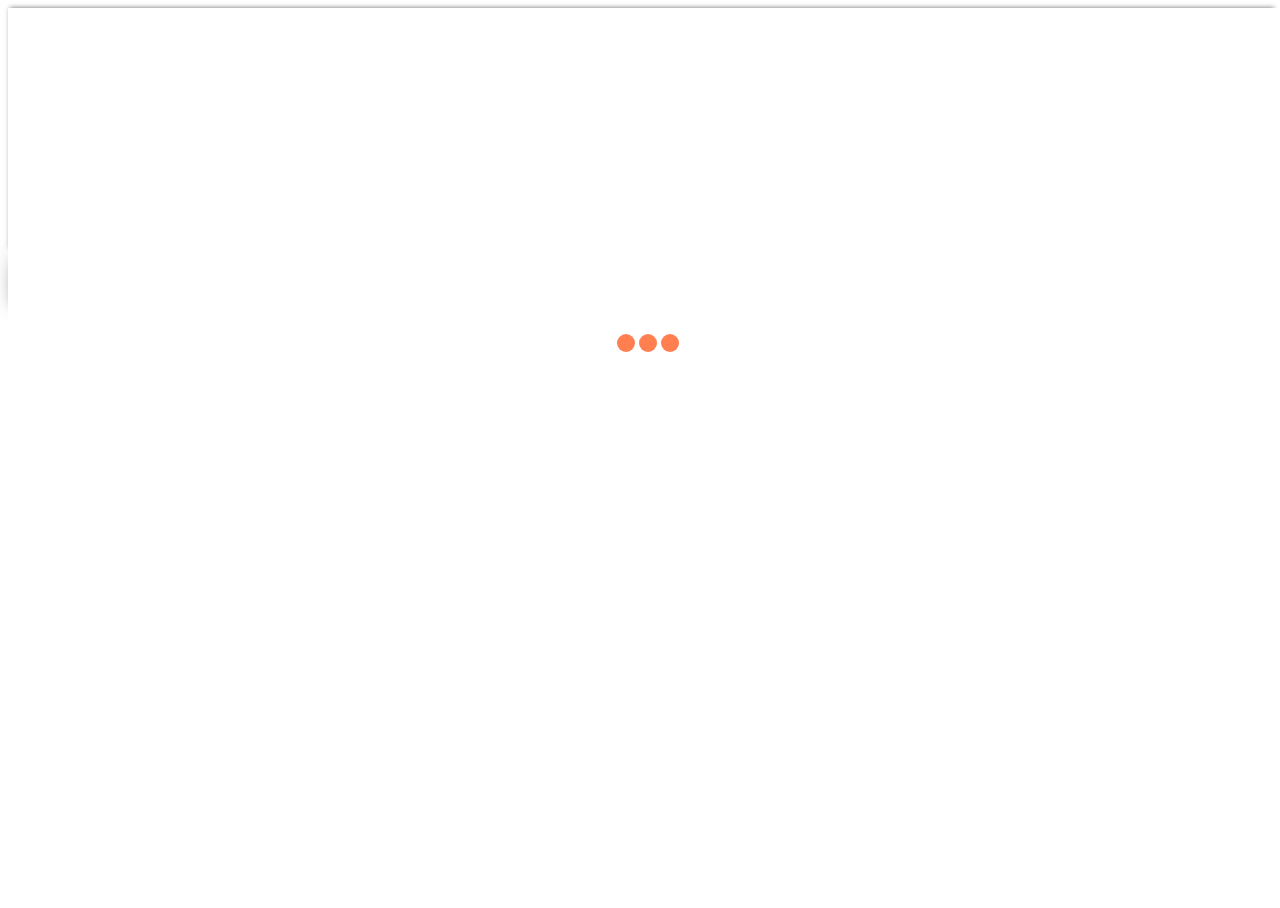
<file: category.html>
<!doctype html>
<html lang="en">
<head>
<meta charset="utf-8" />
<link rel="icon" type="image/png" href="assets/img/favicon.ico">
<meta http-equiv="X-UA-Compatible" content="IE=edge,chrome=1" />

<title>Mobigents</title>

<meta
	content='width=device-width, initial-scale=1.0, maximum-scale=1.0, user-scalable=0'
	name='viewport' />
<meta name="viewport" content="width=device-width" />
<link href="assets/css/fusion.css" rel="stylesheet" />
</head>
<body>
	<div id="waitingModal"
		style="display: block; position: absolute; z-index: 1000;
	/* top: 50%; */ width: 100%; text-align: center; height: 100%; background: white; color: white; opacity: 1; margin: auto;">

		<div
			style="margin: 0px auto; vertical-align: ce; margin-top: 20%; color: white; font-size: 1.6em; font-weight: 500;"
			class="winfo">
			Plase wait.<br>Operation is in progress...
		</div>

		<div style="position: relative; margin-top: 20px; display: block"
			id="spinnerProgress" class="sk-spinner sk-spinner-three-bounce">
			<div class="sk-bounce1"></div>
			<div class="sk-bounce2"></div>
			<div class="sk-bounce3"></div>
		</div>

	</div>
	<div class="wrapper">
		<div class="sidebar" data-color="purple">


			<div class="sidebar-wrapper">
				<div class="logo">
					<a href="http://mobigents.com" class="simple-text">Mobigents@Inventrory</a>
				</div>

				<ul class="nav">


					<li class="active"><a href="category.html"> <i
							class="pe-7s-more"></i>
							<p>Category</p>
					</a>
					</li>
					<li><a href="products.html"> <i class="pe-7s-keypad"></i>
							<p>Products</p>
					</a></li>
					
					<li><a href="sites.html"> <i class="pe-7s-box2"></i>
							<p>Sites</p>
					</a></li>
					

					<li><a href="addtostock.html"> <i class="fa fa-bars"></i>
							<p>Add To Stock</p>
					</a></li>

					<li><a href="addtostock.html"> <i class="fa fa-bars"></i>
							<p>Withdraw From Stock</p>
					</a></li>
					
					<li><a href="history.html"> <i class="fa fa-bars"></i>
							<p>History</p>
					</a>
					</li>


				</ul>
			</div>
		</div>

		<div class="main-panel">
			<nav class="navbar navbar-default navbar-fixed">
				<div class="container-fluid">
					<div class="navbar-header">
						<button type="button" class="navbar-toggle" data-toggle="collapse"
							data-target="#navigation-example-2">
							<span class="sr-only">Toggle navigation</span> <span
								class="icon-bar"></span> <span class="icon-bar"></span> <span
								class="icon-bar"></span>
						</button>
						<a class="navbar-brand" href="#">Dashboard</a>
					</div>

					<ul class="nav navbar-nav navbar-right">

						<!-- <li class="dropdown" >
                              <a href="" class="dropdown-toggle" data-toggle="dropdown">
                                    <span id="dropdownContainer">Dropdown</span>
                                    <b class="caret"></b>
                              </a>
                              <ul class="dropdown-menu" id="dropdown-menu">
                                <li><a href="#">Action</a></li>
                                <li><a href="#">Another action</a></li>
                                <li><a href="#">Something</a></li>
                                <li><a href="#">Another action</a></li>
                                <li><a href="#">Something</a></li>
                                <li class="divider"></li>
                                <li><a href="#">Separated link</a></li>
                              </ul>
                        </li> -->
						<li><a href="#"> Log out </a></li>
					</ul>

				</div>
			</nav>


			<div class="content">
				<div id="mobTable"></div>

				<footer class="footer"> </footer>
			</div>
		</div>

	</div>



</body>

<!--   Core JS Files   -->
<script src="assets/js/jquery-1.10.2.js" type="text/javascript"></script>

<script src="microutils.js"></script>
<script src="appcenter.js"></script>

<script type="text/javascript">


$(document).ready(function(){
	   
	  
		   var domainMap =[]; 
		   var allDomainMap =['category']; 
		   $.getJSON(serverRoot+"/mobigents-rest/objects/schema/category",function(data){
			   rows = data.rows;
			   for(var k in rows){	
				   if(!domainMap[rows[k].data.name]){
					    var st=allDomainMap[rows[k].data.name];
					    var count=0;
					    if(st){
					    	count=parseInt(st.count);
					    }
				   		domainMap[rows[k].data.name]={datadomain:rows[k].data.name,count:count};
				   }
			   }
			   
			   /* for(var k in domainMap){		
				   $("#dropdown-menu").append('<li><a>'+k+"("+domainMap[k].count+')</a></li>');
			   } */
			   /* $("#dropdown-menu a").click(function(){
				   var dataS = $(this).html().split("(")[0];
				   $("#dropdownContainer").html(dataS);
				   domainLoad(dataS);
			   }); */
			   if(rows && rows.length>0){
				   //$("#dropdownContainer").html(rows[0].data.name);
			   		domainLoad(rows[0].data.name);
			   }else{
				   preloadScripts(function(){
		    			$(domainContext).addClass("container-fluid");
		    			$('body #modalTable').remove();
		    			$("#waitingModal").hide();
		    	   });
			   }
		   });
	
});

function domainLoad(name){
	$("#mobTable").empty();
	
	columnsMetaMap = [];
	
	$("#mobTable").domainTable({
   		tableId:'table',
   		domainName:name,
   		dateFilter:true
   	});
	
	
}


</script>

</body>

</html>
</file>
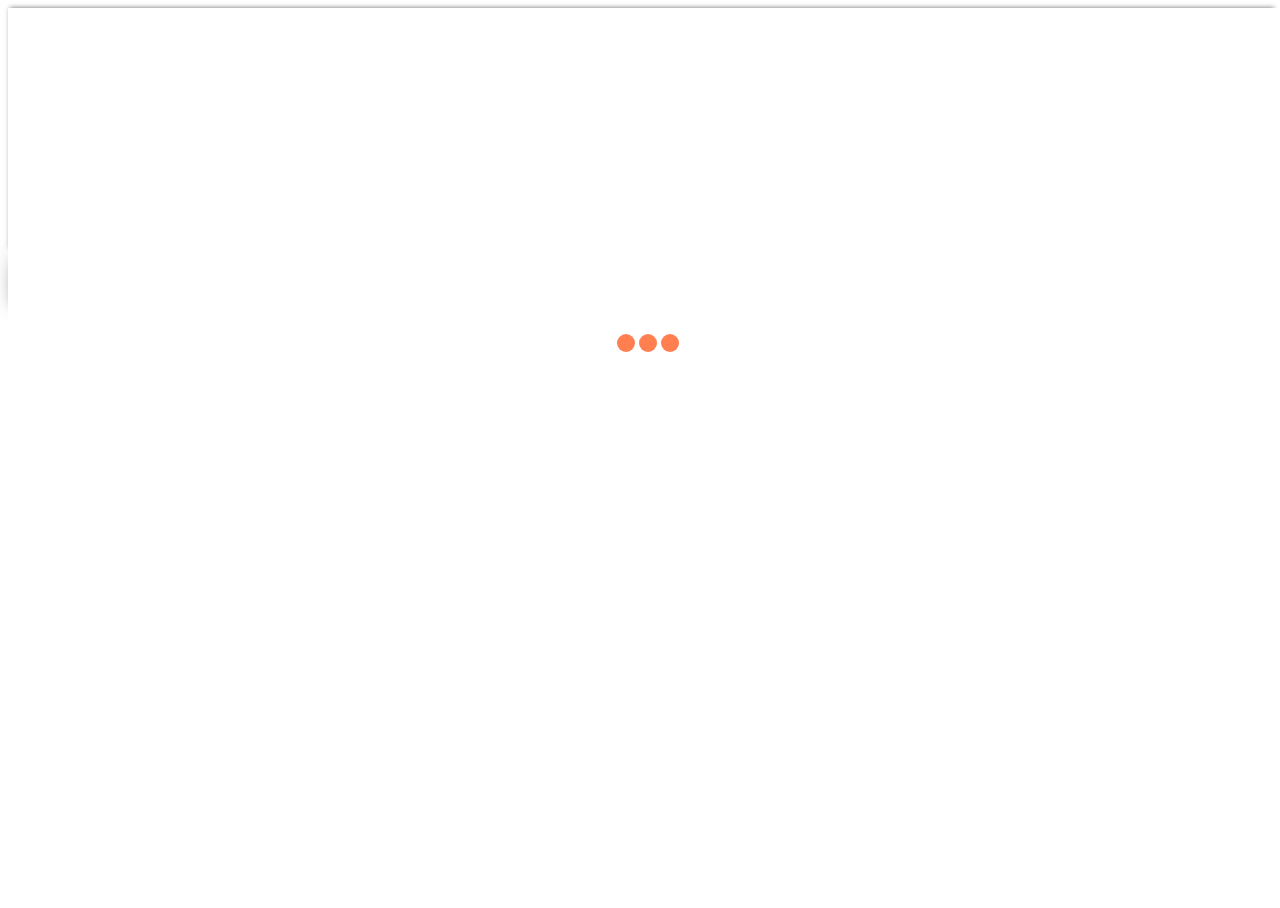
<file: history.html>
<!doctype html>
<html lang="en">
<head>
<meta charset="utf-8" />
<link rel="icon" type="image/png" href="assets/img/favicon.ico">
<meta http-equiv="X-UA-Compatible" content="IE=edge,chrome=1" />

<title>Mobigents</title>

<meta content='width=device-width, initial-scale=1.0, maximum-scale=1.0, user-scalable=0' name='viewport' />
<meta name="viewport" content="width=device-width" />
<link href="assets/css/fusion.css" rel="stylesheet" />
</head>
<body>
	<div
		id="waitingModal" style="display:block;position: absolute; z-index: 1000; 
	/* top: 50%; */ width: 100%; text-align: center; height: 100%; background:white; color: white; opacity: 1; margin: auto;">

		<div
			style="margin: 0px auto; vertical-align: ce; margin-top: 20%; color: white; font-size: 1.6em; font-weight: 500;" class="winfo">Plase wait.<br>Operation is in progress...</div>
			
			<div style="position:relative;margin-top:20px;display: block" id="spinnerProgress"
			class="sk-spinner sk-spinner-three-bounce">
			<div class="sk-bounce1"></div>
			<div class="sk-bounce2"></div>
			<div class="sk-bounce3"></div>
		</div>

	</div>
	<div class="wrapper">
		<div class="sidebar" data-color="purple">


			<div class="sidebar-wrapper">
				<div class="logo">
					<a href="http://mobigents.com" class="simple-text">Mobigents@Inventrory</a>
				</div>

				<ul class="nav">
				
					
					<li><a href="category.html"> <i
							class="pe-7s-more"></i>
							<p>Category</p>
					</a>
					</li>
					<li><a href="products.html"> <i class="pe-7s-keypad"></i>
							<p>Products</p>
					</a></li>
					
					<li><a href="sites.html"> <i class="pe-7s-box2"></i>
							<p>Sites</p>
					</a></li>

					<li><a href="addtostock.html"> <i class="fa fa-bars"></i>
							<p>Add To Stock</p>
					</a></li>
					
					<li><a href="consumestock.html"> <i class="fa fa-bars"></i>
							<p>Consume Stock</p>
					</a></li>
					
					<li class="active"><a href="history.html"> <i class="fa fa-bars"></i>
							<p>History</p>
					</a></li>
					
					

				</ul>
			</div>
		</div>

		<div class="main-panel">
			<nav class="navbar navbar-default navbar-fixed">
				<div class="container-fluid">
					<div class="navbar-header">
						<button type="button" class="navbar-toggle" data-toggle="collapse" data-target="#navigation-example-2">
							<span class="sr-only">Toggle navigation</span> <span class="icon-bar"></span> <span class="icon-bar"></span> <span
								class="icon-bar"></span>
						</button>
						<a class="navbar-brand" href="#">Dashboard</a>
					</div>
					
					<ul class="nav navbar-nav navbar-right">
                        
                        <!-- <li class="dropdown" >
                              <a href="" class="dropdown-toggle" data-toggle="dropdown">
                                    <span id="dropdownContainer">Dropdown</span>
                                    <b class="caret"></b>
                              </a>
                              <ul class="dropdown-menu" id="dropdown-menu">
                                <li><a href="#">Action</a></li>
                                <li><a href="#">Another action</a></li>
                                <li><a href="#">Something</a></li>
                                <li><a href="#">Another action</a></li>
                                <li><a href="#">Something</a></li>
                                <li class="divider"></li>
                                <li><a href="#">Separated link</a></li>
                              </ul>
                        </li> -->
                        <li>
                            <a href="#">
                                Log out
                            </a>
                        </li>
                    </ul>

				</div>
			</nav>


			<div class="content">
				<div id="mobTable"></div>
				
				<footer class="footer"> </footer>
			</div>
		</div>

	</div>



</body>

<!--   Core JS Files   -->
<script src="assets/js/jquery-1.10.2.js" type="text/javascript"></script>

<script src="microutils.js"></script>
<script src="appcenter.js"></script>

<script type="text/javascript">


$(document).ready(function(){
	   
	  
		   var domainMap =[]; 
		   var allDomainMap =['history']; 
		   $.getJSON(serverRoot+"/mobigents-rest/objects/schema/history",function(data){
			   rows = data.rows;
			   for(var k in rows){	
				   if(!domainMap[rows[k].data.name]){
					    var st=allDomainMap[rows[k].data.name];
					    var count=0;
					    if(st){
					    	count=parseInt(st.count);
					    }
				   		domainMap[rows[k].data.name]={datadomain:rows[k].data.name,count:count};
				   }
			   }
			   
			   /* for(var k in domainMap){		
				   $("#dropdown-menu").append('<li><a>'+k+"("+domainMap[k].count+')</a></li>');
			   } */
			   /* $("#dropdown-menu a").click(function(){
				   var dataS = $(this).html().split("(")[0];
				   $("#dropdownContainer").html(dataS);
				   domainLoad(dataS);
			   }); */
			   if(rows && rows.length>0){
				   //$("#dropdownContainer").html(rows[0].data.name);
			   		domainLoad(rows[0].data.name);
			   }else{
				   preloadScripts(function(){
		    			$(domainContext).addClass("container-fluid");
		    			$('body #modalTable').remove();
		    			$("#waitingModal").hide();
		    	   });
			   }
		   });
	
});

function domainLoad(name){
	$("#mobTable").empty();
	
	columnsMetaMap = [];
	
	$("#mobTable").domainTable({
   		tableId:'table',
   		domainName:name,
   		dateFilter:true
   	});
	
	
}


</script>

</body>

</html>
</file>
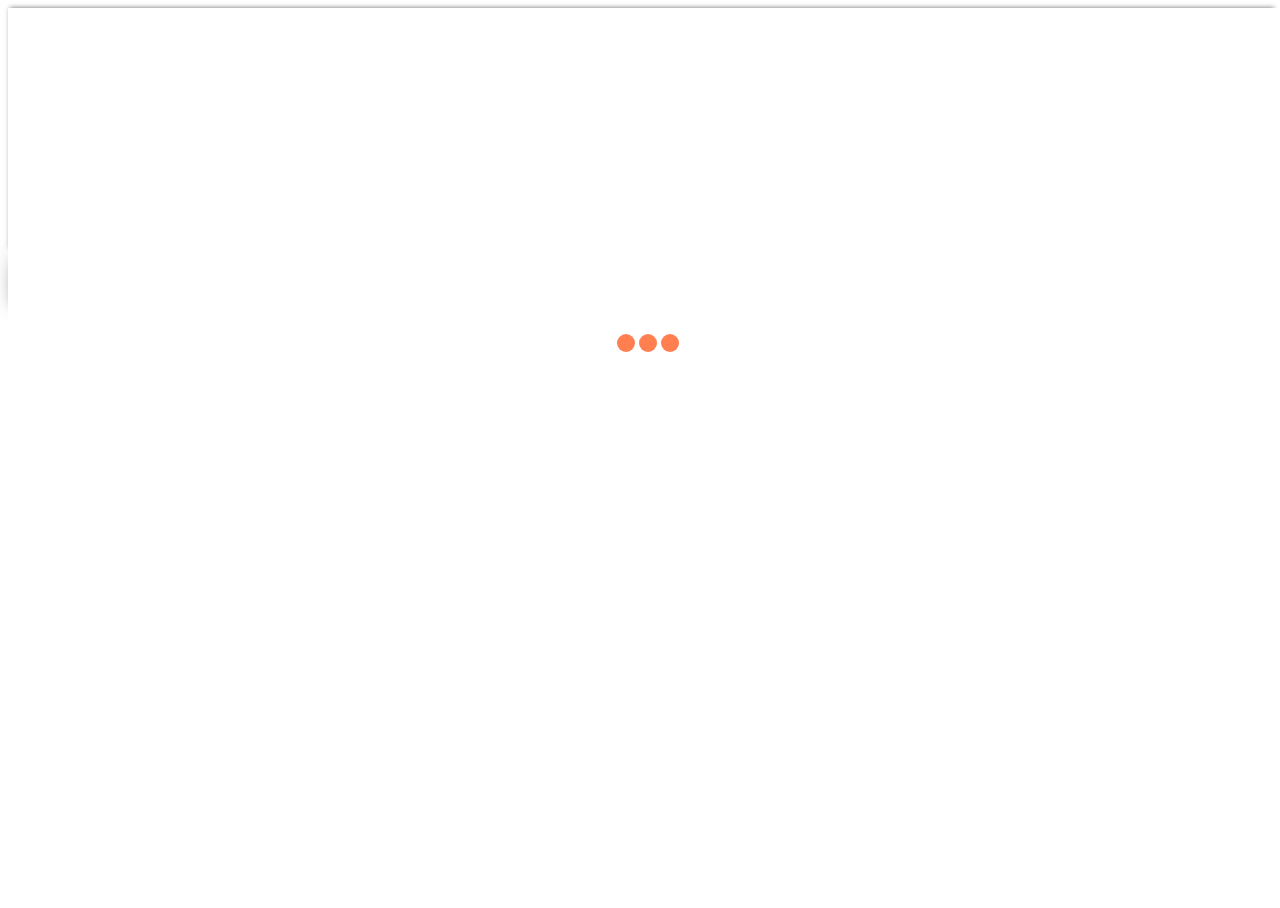
<file: products.html>
<!doctype html>
<html lang="en">
<head>
<meta charset="utf-8" />
<link rel="icon" type="image/png" href="assets/img/favicon.ico">
<meta http-equiv="X-UA-Compatible" content="IE=edge,chrome=1" />

<title>Mobigents</title>

<meta content='width=device-width, initial-scale=1.0, maximum-scale=1.0, user-scalable=0' name='viewport' />
<meta name="viewport" content="width=device-width" />
<link href="assets/css/fusion.css" rel="stylesheet" />
</head>
<body>
	<div
		id="waitingModal" style="display:block;position: absolute; z-index: 1000; 
	/* top: 50%; */ width: 100%; text-align: center; height: 100%; background:white; color: white; opacity: 1; margin: auto;">

		<div
			style="margin: 0px auto; vertical-align: ce; margin-top: 20%; color: white; font-size: 1.6em; font-weight: 500;" class="winfo">Plase wait.<br>Operation is in progress...</div>
			
			<div style="position:relative;margin-top:20px;display: block" id="spinnerProgress"
			class="sk-spinner sk-spinner-three-bounce">
			<div class="sk-bounce1"></div>
			<div class="sk-bounce2"></div>
			<div class="sk-bounce3"></div>
		</div>

	</div>
	<div class="wrapper">
		<div class="sidebar" data-color="purple">


			<div class="sidebar-wrapper">
				<div class="logo">
					<a href="http://mobigents.com" class="simple-text">Inventory</a>
				</div>

				<ul class="nav">
				
					
					<li><a href="category.html"> <i
							class="pe-7s-more"></i>
							<p>Category</p>
					</a>
					</li>
					<li class="active"><a href="products.html"> <i class="pe-7s-keypad"></i>
							<p>Products</p>
					</a></li>
					
					<li><a href="sites.html"> <i class="pe-7s-box2"></i>
							<p>Sites</p>
					</a></li>

					<li><a href="addtostock.html"> <i class="fa fa-bars"></i>
							<p>Add To Stock</p>
					</a></li>
					
					<li><a href="consumestock.html"> <i class="fa fa-bars"></i>
							<p>Withdraw From Stock</p>
					</a></li>
					
					<li><a href="history.html"> <i class="fa fa-bars"></i>
							<p>History</p>
					</a>
					</li>
					
					

				</ul>
			</div>
		</div>

		<div class="main-panel">
			<nav class="navbar navbar-default navbar-fixed">
				<div class="container-fluid">
					<div class="navbar-header">
						<button type="button" class="navbar-toggle" data-toggle="collapse" data-target="#navigation-example-2">
							<span class="sr-only">Toggle navigation</span> <span class="icon-bar"></span> <span class="icon-bar"></span> <span
								class="icon-bar"></span>
						</button>
						<a class="navbar-brand" href="#">Dashboard</a>
					</div>
					
					<ul class="nav navbar-nav navbar-right">
                        
                        <!-- <li class="dropdown" >
                              <a href="" class="dropdown-toggle" data-toggle="dropdown">
                                    <span id="dropdownContainer">Dropdown</span>
                                    <b class="caret"></b>
                              </a>
                              <ul class="dropdown-menu" id="dropdown-menu">
                                <li><a href="#">Action</a></li>
                                <li><a href="#">Another action</a></li>
                                <li><a href="#">Something</a></li>
                                <li><a href="#">Another action</a></li>
                                <li><a href="#">Something</a></li>
                                <li class="divider"></li>
                                <li><a href="#">Separated link</a></li>
                              </ul>
                        </li> -->
                        <li>
                            <a href="#">
                                Log out
                            </a>
                        </li>
                    </ul>

				</div>
			</nav>


			<div class="content">
				<div id="mobTable"></div>
				
				<footer class="footer"> </footer>
			</div>
		</div>

	</div>



</body>

<!--   Core JS Files   -->
<script src="assets/js/jquery-1.10.2.js" type="text/javascript"></script>

<script src="microutils.js"></script>
<script src="appcenter.js"></script>

<script type="text/javascript">


$(document).ready(function(){
	   
	  
		   var domainMap =[]; 
		   var allDomainMap =['product']; 
		   $.getJSON(serverRoot+"/mobigents-rest/objects/schema/products",function(data){
			   rows = data.rows;
			   for(var k in rows){	
				   if(!domainMap[rows[k].data.name]){
					    var st=allDomainMap[rows[k].data.name];
					    var count=0;
					    if(st){
					    	count=parseInt(st.count);
					    }
				   		domainMap[rows[k].data.name]={datadomain:rows[k].data.name,count:count};
				   }
			   }
			   
			   /* for(var k in domainMap){		
				   $("#dropdown-menu").append('<li><a>'+k+"("+domainMap[k].count+')</a></li>');
			   } */
			   /* $("#dropdown-menu a").click(function(){
				   var dataS = $(this).html().split("(")[0];
				   $("#dropdownContainer").html(dataS);
				   domainLoad(dataS);
			   }); */
			   if(rows && rows.length>0){
				   //$("#dropdownContainer").html(rows[0].data.name);
			   		domainLoad(rows[0].data.name);
			   }else{
				   preloadScripts(function(){
		    			$(domainContext).addClass("container-fluid");
		    			$('body #modalTable').remove();
		    			$("#waitingModal").hide();
		    	   });
			   }
		   });
	
});

function domainLoad(name){
	$("#mobTable").empty();
	
	columnsMetaMap = [];
	
	$("#mobTable").domainTable({
   		tableId:'table',
   		domainName:name,
   		dateFilter:true
   	});
	
	
}


</script>

</body>

</html>
</file>
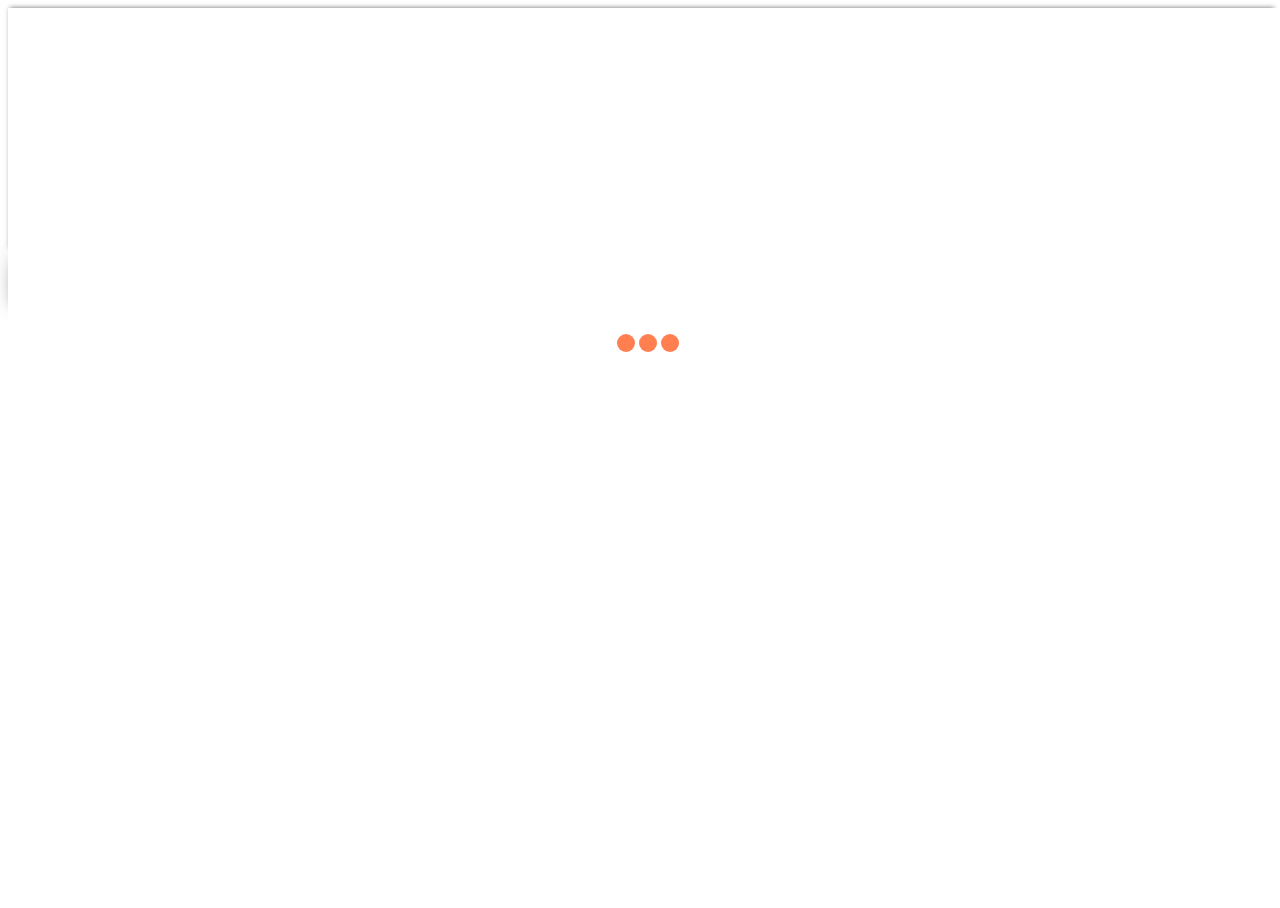
<file: sites.html>
<!doctype html>
<html lang="en">
<head>
<meta charset="utf-8" />
<link rel="icon" type="image/png" href="assets/img/favicon.ico">
<meta http-equiv="X-UA-Compatible" content="IE=edge,chrome=1" />

<title>Mobigents</title>

<meta content='width=device-width, initial-scale=1.0, maximum-scale=1.0, user-scalable=0' name='viewport' />
<meta name="viewport" content="width=device-width" />
<link href="assets/css/fusion.css" rel="stylesheet" />
</head>
<body>
	<div
		id="waitingModal" style="display:block;position: absolute; z-index: 1000; 
	/* top: 50%; */ width: 100%; text-align: center; height: 100%; background:white; color: white; opacity: 1; margin: auto;">

		<div
			style="margin: 0px auto; vertical-align: ce; margin-top: 20%; color: white; font-size: 1.6em; font-weight: 500;" class="winfo">Plase wait.<br>Operation is in progress...</div>
			
			<div style="position:relative;margin-top:20px;display: block" id="spinnerProgress"
			class="sk-spinner sk-spinner-three-bounce">
			<div class="sk-bounce1"></div>
			<div class="sk-bounce2"></div>
			<div class="sk-bounce3"></div>
		</div>

	</div>
	<div class="wrapper">
		<div class="sidebar" data-color="purple">


			<div class="sidebar-wrapper">
				<div class="logo">
					<a href="http://mobigents.com" class="simple-text">Mobigents@Inventrory</a>
				</div>

				<ul class="nav">
				
					
					<li><a href="category.html"> <i
							class="pe-7s-more"></i>
							<p>Category</p>
					</a>
					</li>
					<li ><a href="products.html"> <i class="pe-7s-keypad"></i>
							<p>Products</p>
					</a></li>
					
					<li class="active"><a href="sites.html"> <i class="pe-7s-box2"></i>
							<p>Sites</p>
					</a></li>

					<li><a href="addtostock.html"> <i class="fa fa-bars"></i>
							<p>Add To Stock</p>
					</a></li>
					
					<li><a href="consumestock.html"> <i class="fa fa-bars"></i>
							<p>Withdraw From Stock</p>
					</a></li>
					
					<li><a href="history.html"> <i class="fa fa-bars"></i>
							<p>History</p>
					</a>
					</li>
					
					

				</ul>
			</div>
		</div>

		<div class="main-panel">
			<nav class="navbar navbar-default navbar-fixed">
				<div class="container-fluid">
					<div class="navbar-header">
						<button type="button" class="navbar-toggle" data-toggle="collapse" data-target="#navigation-example-2">
							<span class="sr-only">Toggle navigation</span> <span class="icon-bar"></span> <span class="icon-bar"></span> <span
								class="icon-bar"></span>
						</button>
						<a class="navbar-brand" href="#">Dashboard</a>
					</div>
					
					<ul class="nav navbar-nav navbar-right">
                        
                        <!-- <li class="dropdown" >
                              <a href="" class="dropdown-toggle" data-toggle="dropdown">
                                    <span id="dropdownContainer">Dropdown</span>
                                    <b class="caret"></b>
                              </a>
                              <ul class="dropdown-menu" id="dropdown-menu">
                                <li><a href="#">Action</a></li>
                                <li><a href="#">Another action</a></li>
                                <li><a href="#">Something</a></li>
                                <li><a href="#">Another action</a></li>
                                <li><a href="#">Something</a></li>
                                <li class="divider"></li>
                                <li><a href="#">Separated link</a></li>
                              </ul>
                        </li> -->
                        <li>
                            <a href="#">
                                Log out
                            </a>
                        </li>
                    </ul>

				</div>
			</nav>


			<div class="content">
				<div id="mobTable"></div>
				
				<footer class="footer"> </footer>
			</div>
		</div>

	</div>



</body>

<!--   Core JS Files   -->
<script src="assets/js/jquery-1.10.2.js" type="text/javascript"></script>

<script src="microutils.js"></script>
<script src="appcenter.js"></script>

<script type="text/javascript">


$(document).ready(function(){
	   
	  
		   var domainMap =[]; 
		   var allDomainMap =['product']; 
		   $.getJSON(serverRoot+"/mobigents-rest/objects/schema/sites",function(data){
			   rows = data.rows;
			   for(var k in rows){	
				   if(!domainMap[rows[k].data.name]){
					    var st=allDomainMap[rows[k].data.name];
					    var count=0;
					    if(st){
					    	count=parseInt(st.count);
					    }
				   		domainMap[rows[k].data.name]={datadomain:rows[k].data.name,count:count};
				   }
			   }
			   
			   /* for(var k in domainMap){		
				   $("#dropdown-menu").append('<li><a>'+k+"("+domainMap[k].count+')</a></li>');
			   } */
			   /* $("#dropdown-menu a").click(function(){
				   var dataS = $(this).html().split("(")[0];
				   $("#dropdownContainer").html(dataS);
				   domainLoad(dataS);
			   }); */
			   if(rows && rows.length>0){
				   //$("#dropdownContainer").html(rows[0].data.name);
			   		domainLoad(rows[0].data.name);
			   }else{
				   preloadScripts(function(){
		    			$(domainContext).addClass("container-fluid");
		    			$('body #modalTable').remove();
		    			$("#waitingModal").hide();
		    	   });
			   }
		   });
	
});

function domainLoad(name){
	$("#mobTable").empty();
	
	columnsMetaMap = [];
	
	$("#mobTable").domainTable({
   		tableId:'table',
   		domainName:name,
   		dateFilter:true
   	});
	
	
}


</script>

</body>

</html>
</file>
<file: assets/css/fusion.css>
@keyframes sk-doubleBounce {
  0% {
    -webkit-transform: scale(0);
            transform: scale(0); }
  50% {
    -webkit-transform: scale(1);
            transform: scale(1); } 
  }
  @-webkit-keyframes sk-doubleBounce {
  0% {
    -webkit-transform: scale(0);
            transform: scale(0); }
  50% {
    -webkit-transform: scale(1);
            transform: scale(1); } }
            

.sk-spinner-three-bounce.sk-spinner {
     position: absolute;
    margin: auto;
    width: 100%;
    bottom: 10px;
  text-align: center; }
.sk-spinner-three-bounce div {
  width: 18px;
  height: 18px;
  background-color: #333;
  background: coral;
  border-radius: 100%;
  display: inline-block;
  
  -webkit-animation: sk-threeBounceDelay 1.4s infinite ease-in-out;
          animation: sk-threeBounceDelay 1.4s infinite ease-in-out;
  /* Prevent first frame from flickering when animation starts */
  -webkit-animation-fill-mode: both;
          animation-fill-mode: both; }
.sk-spinner-three-bounce .sk-bounce1 {
  -webkit-animation-delay: -0.32s;
          animation-delay: -0.32s; }
.sk-spinner-three-bounce .sk-bounce2 {
  -webkit-animation-delay: -0.16s;
          animation-delay: -0.16s; }
@-webkit-keyframes sk-threeBounceDelay {
  0%, 80%, 100% {
    -webkit-transform: scale(0);
            transform: scale(0); }
  40% {
    -webkit-transform: scale(1);
            transform: scale(1); } }
@keyframes sk-threeBounceDelay {
  0%, 80%, 100% {
    -webkit-transform: scale(0);
            transform: scale(0); }
  40% {
    -webkit-transform: scale(1);
            transform: scale(1); } }
.logo {
	
}            
.navbar{
	box-shadow: 0 10px 20px -12px rgba(0, 0, 0, 0.42), 0 3px 20px 0px rgba(0, 0, 0, 0.12), 0 8px 10px -5px rgba(0, 0, 0, 0.2);
}
.table-striped thead tr,.fixed-table-header thead tr{
	}
.table-striped thead tr th,.fixed-table-header thead tr th{
	color:white!important;
	background:#123456;
	
}
.sidebar-wrapper{
	border: solid 1px #555;
}
.sidebar{

        box-shadow: 10px 0px 5px rgba(0,0,0,0.6);
        -moz-box-shadow: 10px 0px 5px rgba(0,0,0,0.6);
        -webkit-box-shadow: 2px 0px 5px rgba(0,0,0,0.6);
        -o-box-shadow: 10px 0px 5px rgba(0,0,0,0.6);
}
.fixed-table-body {
    overflow-x: auto;
    overflow-y: auto;
    height: 100%;
    box-shadow: 0 1px 15px 1px rgba(39,39,39,.1);
}
</file>
